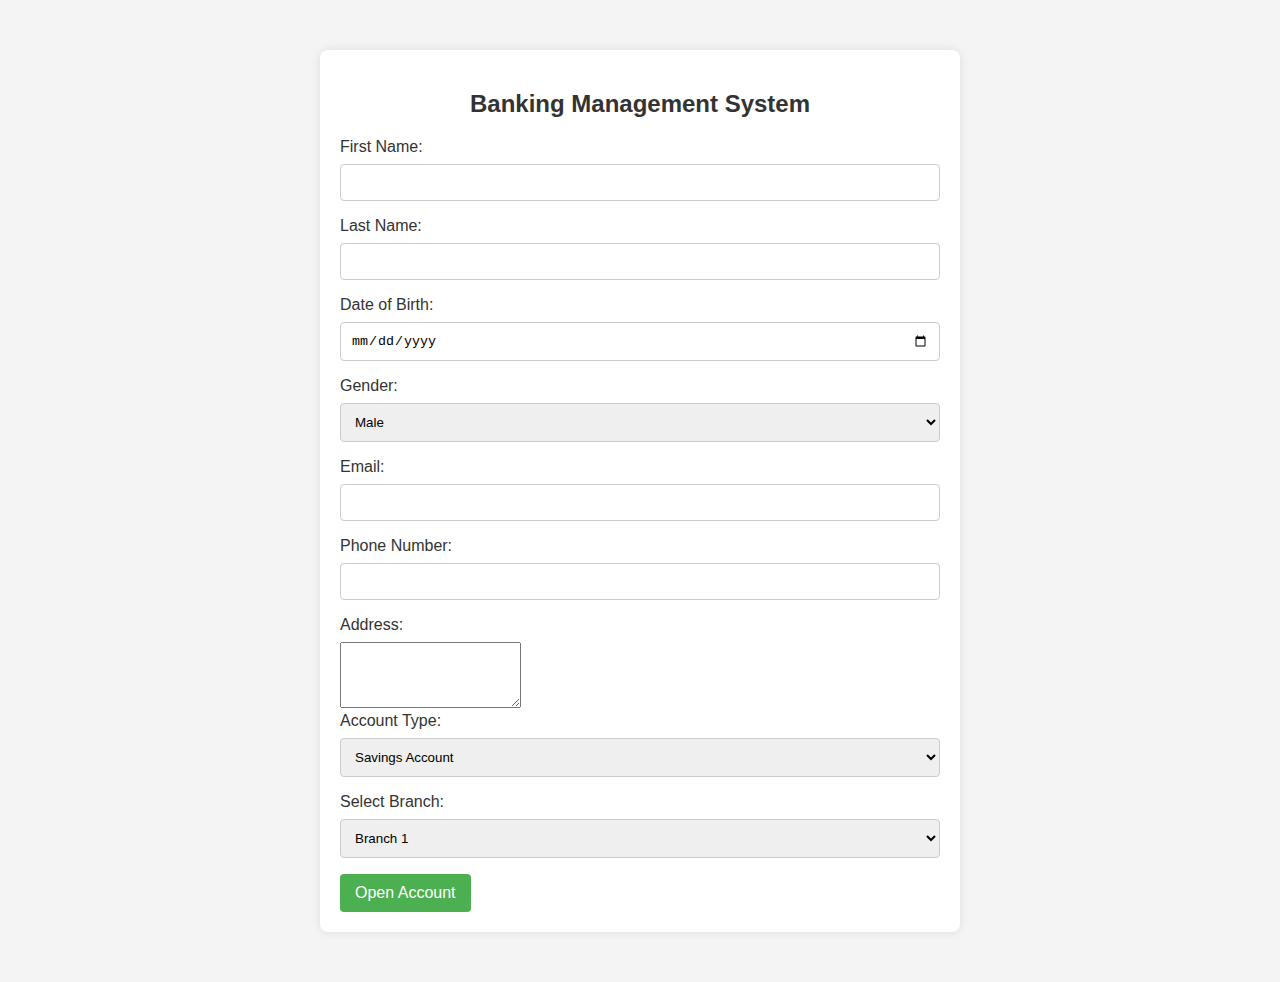
<file: index.html>
<!DOCTYPE html>
<html lang="en">
<head>
    <meta charset="UTF-8">
    <meta name="viewport" content="width=device-width, initial-scale=1.0">
    <title>Banking Management System</title>
  <link rel="stylesheet" href="styles.css">
 
</head>
<body>

<div class="container">
    <h2>Banking Management System</h2>
    <form id="accountForm">
        <label for="firstName">First Name:</label>
        <input type="text" id="firstName" name="firstName" required>

        <label for="lastName">Last Name:</label>
        <input type="text" id="lastName" name="lastName" required>

        <label for="dob">Date of Birth:</label>
        <input type="date" id="dob" name="dob" required>

        <label for="gender">Gender:</label>
        <select id="gender" name="gender">
            <option value="male">Male</option>
            <option value="female">Female</option>
            <option value="other">Other</option>
        </select>

        <label for="email">Email:</label>
        <input type="email" id="email" name="email" required>

        <label for="phone">Phone Number:</label>
        <input type="tel" id="phone" name="phone" required>

        <label for="address">Address:</label>
        <textarea id="address" name="address" rows="4" required></textarea>

        <label for="accountType">Account Type:</label>
        <select id="accountType" name="accountType">
            <option value="savings">Savings Account</option>
            <option value="current">Current Account</option>
        </select>

        <label for="branch">Select Branch:</label>
        <select id="branch" name="branch">
            <option value="branch1">Branch 1</option>
            <option value="branch2">Branch 2</option>
            <!-- Add more branch options as needed -->
        </select>

        <button type="button" onclick="saveFormData()">Open Account</button>
    </form>
</div>

<script>
    function saveFormData() {
        // Generate a unique account number based on the specified pattern
        var accountNumber = generateAccountNumber();

        // Get form values
        var firstName = document.getElementById("firstName").value;
        var lastName = document.getElementById("lastName").value;
        var dob = document.getElementById("dob").value;
        var gender = document.getElementById("gender").value;
        var email = document.getElementById("email").value;
        var phone = document.getElementById("phone").value;
        var address = document.getElementById("address").value;
        var accountType = document.getElementById("accountType").value;
        var branch = document.getElementById("branch").value;

        // Create an object to store the form data
        var formData = {
            accountNumber: accountNumber,
            firstName: firstName,
            lastName: lastName,
            dob: dob,
            gender: gender,
            email: email,
            phone: phone,
            address: address,
            accountType: accountType,
            branch: branch
        };

        // Convert the object to a JSON string and store it in local storage
        localStorage.setItem("formData", JSON.stringify(formData));

        // Optional: Redirect to another page or display a success message
        alert("Account created successfully! Account Number: " + accountNumber);
    }

    function generateAccountNumber() {
        // Generate a unique account number pattern "xxxx-xxxx-xxxx-xxxx-x"
        var pattern = '';
        for (var i = 0; i < 4; i++) {
            pattern += Math.floor(Math.random() * 10000).toString().padStart(4, '0');
            if (i < 3) {
                pattern += '-';
            }
        }
        // Add a final digit (representing an additional identifier)
        pattern += '-' + Math.floor(Math.random() * 10);

        return pattern;
    }
</script>

</body>
</html>
</file>
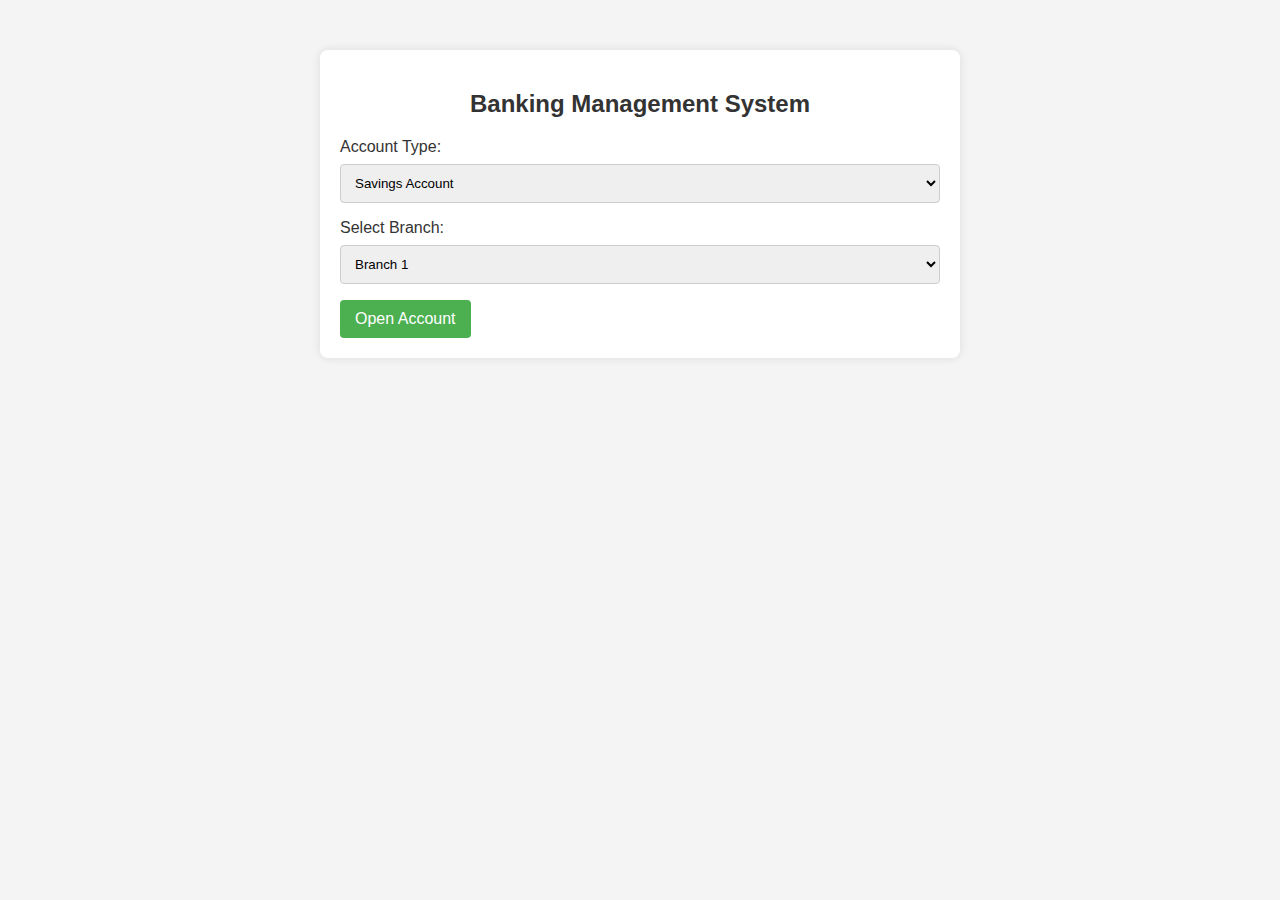
<file: main.html>
<!DOCTYPE html>
<html lang="en">
<head>
    <meta charset="UTF-8">
    <meta name="viewport" content="width=device-width, initial-scale=1.0">
    <title>Banking Management System</title>
    <link rel="stylesheet" href="styles.css">
</head>
<body>

<div class="container">
    <h2>Banking Management System</h2>
    <form action="#" method="post">
        <label for="accountType">Account Type:</label>
        <select id="accountType" name="accountType">
            <option value="savings">Savings Account</option>
            <option value="current">Current Account</option>
        </select>

        <label for="branch">Select Branch:</label>
        <select id="branch" name="branch">
            <option value="branch1">Branch 1</option>
            <option value="branch2">Branch 2</option>
            <!-- Add more branch options as needed -->
        </select>

        <button type="submit">Open Account</button>
    </form>
</div>

</body>
</html>
</file>
<file: styles.css>
/* styles.css */

body {
    font-family: Arial, sans-serif;
    background-color: #f4f4f4;
    margin: 0;
    padding: 0;
}

.container {
    max-width: 600px;
    margin: 50px auto;
    background-color: #fff;
    padding: 20px;
    border-radius: 8px;
    box-shadow: 0 0 10px rgba(0, 0, 0, 0.1);
}

h2 {
    text-align: center;
    color: #333;
}

form {
    margin-top: 20px;
}

label {
    display: block;
    margin-bottom: 8px;
    color: #333;
}

input,
select {
    width: 100%;
    padding: 10px;
    margin-bottom: 16px;
    border: 1px solid #ccc;
    border-radius: 4px;
    box-sizing: border-box;
}

button {
    background-color: #4caf50;
    color: #fff;
    padding: 10px 15px;
    border: none;
    border-radius: 4px;
    cursor: pointer;
    font-size: 16px;
}
</file>
